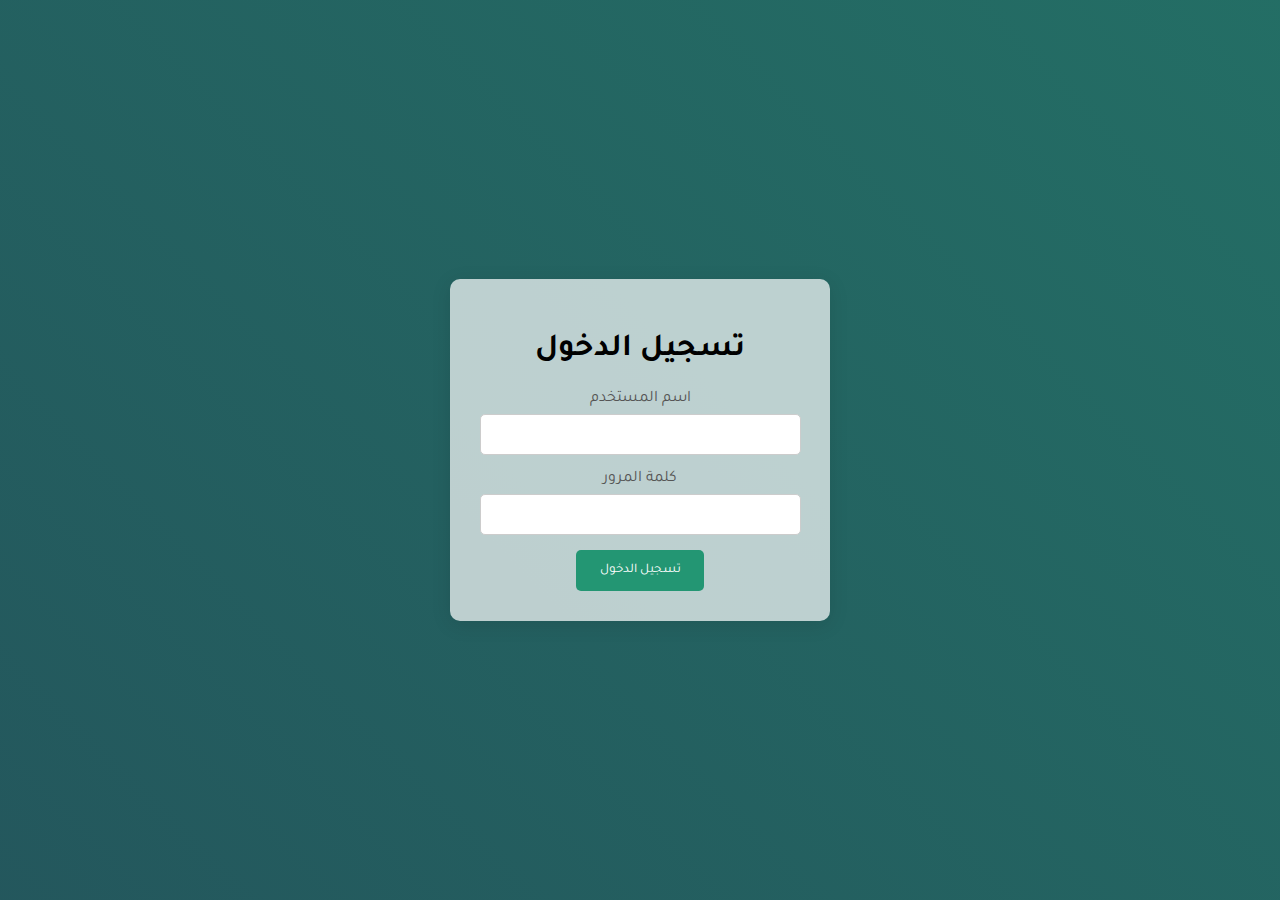
<file: log in.html>
<!DOCTYPE html>
<html lang="ar">
<head>
    <meta charset="UTF-8">
    <meta name="viewport" content="width=device-width, initial-scale=1.0">
    <title>واجهة تسجيل دخول</title>
    <link rel="stylesheet" href="style-login.css">
</head>
<body>

<div class="login-container">
    <h1>تسجيل الدخول</h1>
    <div class="error-message" id="error-message">اسم المستخدم أو كلمة المرور غير صحيحة</div>
    <div class="input-group">
        <label for="username">اسم المستخدم</label>
        <input type="text" id="username" required>
    </div>
    <div class="input-group">
        <label for="password">كلمة المرور</label>
        <input type="password" id="password" required>
    </div>
    <button class="login-button" onclick="login()">تسجيل الدخول</button>
</div>

<script src="script-login.js"></script>
</body>
</html>
</file>
<file: style-login.css>
@import url("https://fonts.googleapis.com/css2?family=Kufam:wght@700&family=Tajawal:wght@400;700&display=swap");

body {
    font-family: "Tajawal", sans-serif;
    background: linear-gradient(-135deg, #239673, #243b53);
    display: flex;
    justify-content: center;
    align-items: center;
    height: 100vh;
    background-size: 400% 400%;
    margin: 0;
    animation: background-move 5S ease-in-out alternate-reverse infinite;
}
@keyframes background-move{
    to{
        background-position: 0% 100%;
    }
    
}
.login-container {
    background: rgba(255, 255, 255, 0.7);
    padding: 30px;
    border-radius: 10px;
    box-shadow: 0 4px 20px rgba(0, 0, 0, 0.1);
    width: 320px;
    text-align: center;
}

.login-container h2 {
    margin-bottom: 20px;
    color: #333;
}

.input-group {
    margin-bottom: 15px;
    margin-right: 25px;
}

.input-group label {
    display: block;
    margin-bottom: 5px;
    margin-left: 25px;
    color: #555;
}

.input-group input {
    width: 100%;
    padding: 12px;
    border: 1.5px solid #ccc;
    border-radius: 5px;
    transition: border-color 0.3s;
}

.input-group input:focus {
    border-color: #239673;
    outline: none;
}

.login-button {
    font-family: "Tajawal", sans-serif;
    width: 40%;
    padding: 12px;
    background-color: #239673;
    border: none;
    color: white;
    border-radius: 5px;
    cursor: pointer;
    transition: 0.3s;
}

.login-button:hover {
    background-color: #1b7157;
    width: 60%;
    border-radius: 30px;
}

.error-message {
    color: red;
    text-align: center;
    display: none;
    margin-top: 10px;
}
</file>
